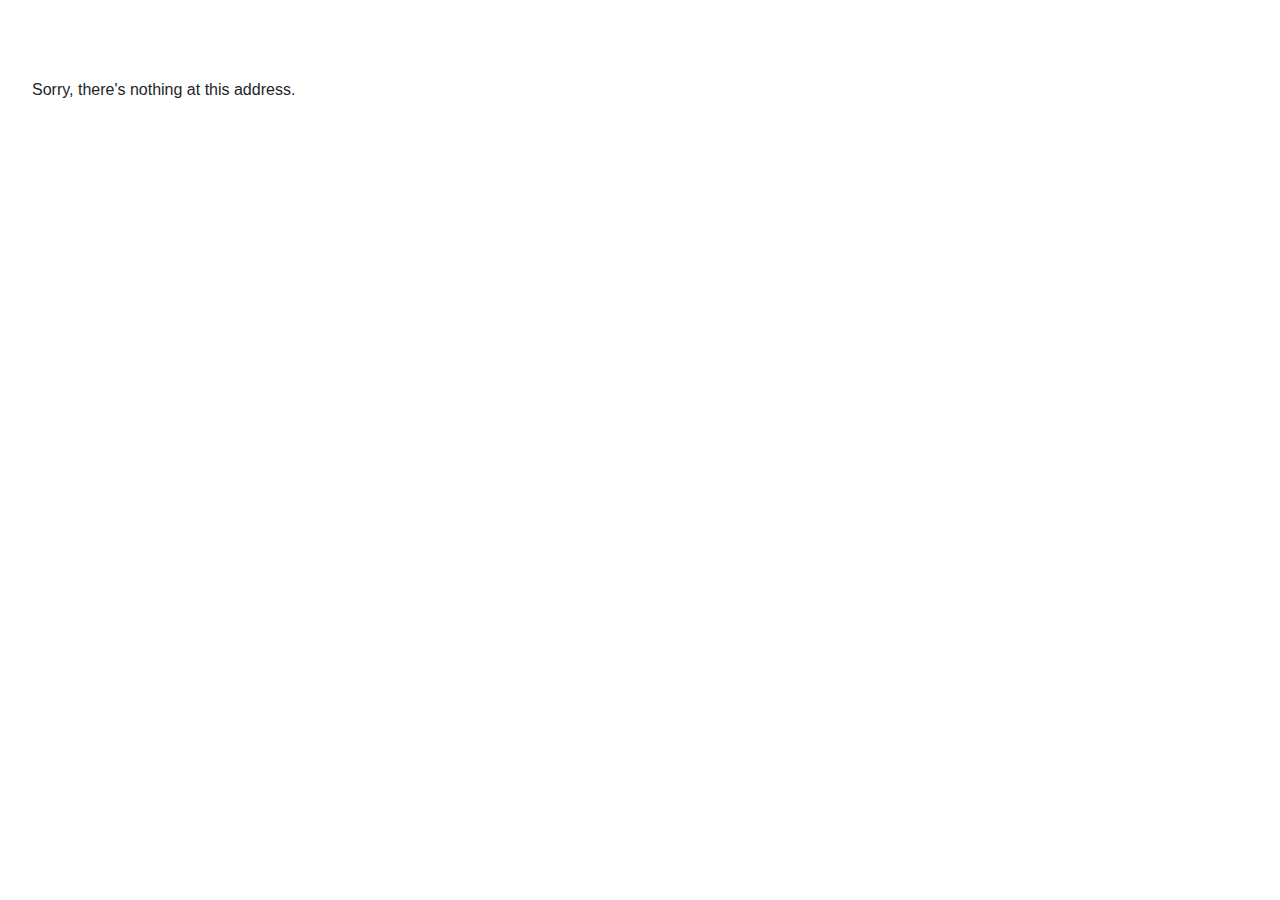
<file: index.html>
﻿<!DOCTYPE html>
<html>

<head>
    <meta charset="utf-8" />
    <meta name="viewport" content="width=device-width, initial-scale=1.0, maximum-scale=1.0, user-scalable=no" />
    <title>FiveCrownsScoreKeeper</title>
    <base href="/" />
    <link href="css/bootstrap/bootstrap.min.css" rel="stylesheet" />
    <link href="css/app.css" rel="stylesheet" />
    <link href="css/scoreKeeper.css" rel="stylesheet" />
    <link href="FiveCrownsScoreKeeper.styles.css" rel="stylesheet" />
    <link href="manifest.json" rel="manifest" />
    <link rel="apple-touch-icon" sizes="512x512" href="icon-512.png" />
</head>

<body>
    <div id="app">Loading...</div>

    <div id="blazor-error-ui">
        An unhandled error has occurred.
        <a href="" class="reload">Reload</a>
        <a class="dismiss">🗙</a>
    </div>
    <script src="_framework/blazor.webassembly.js"></script>
    <script>navigator.serviceWorker.register('service-worker.js');</script>
</body>

</html>
</file>
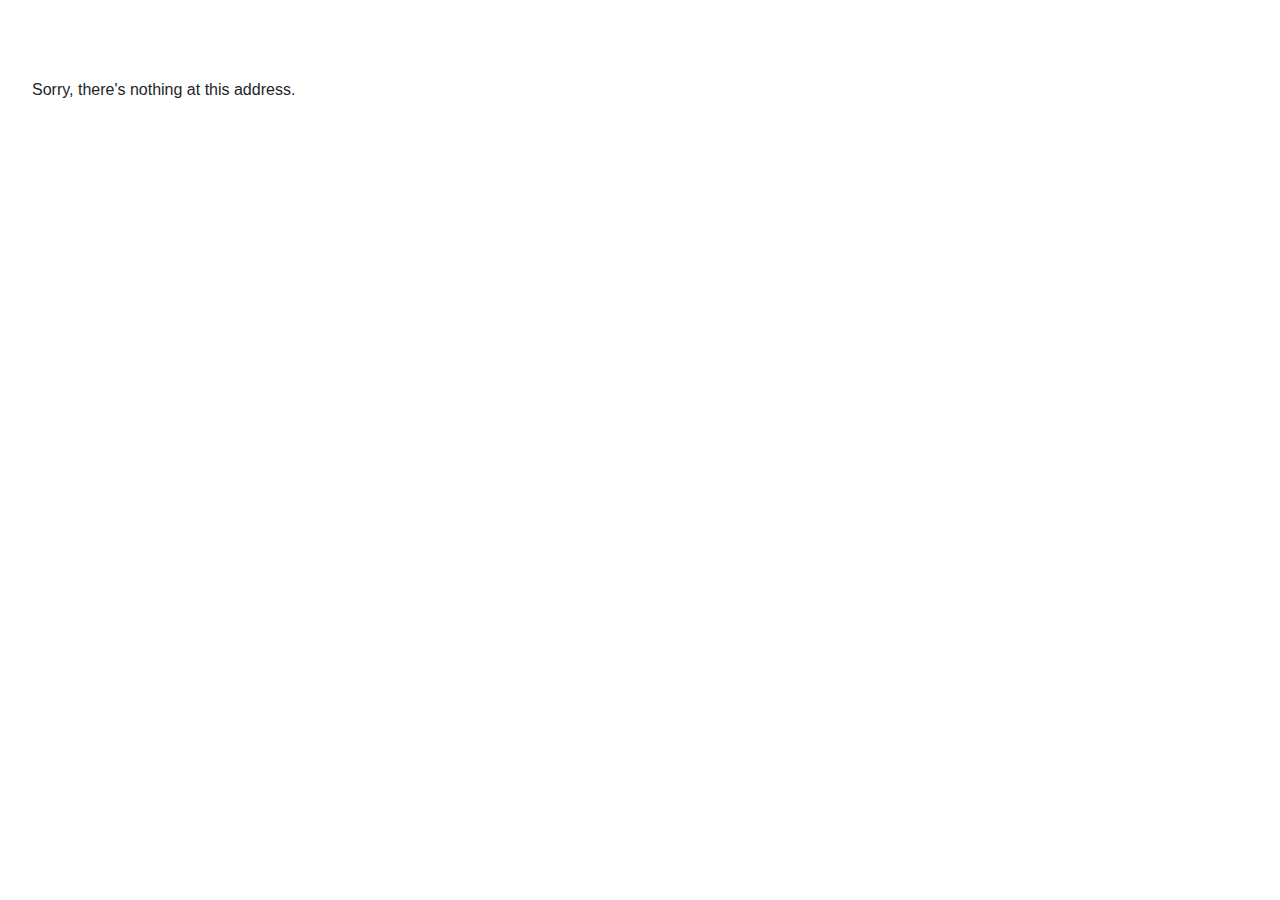
<file: wwwroot/index.html>
﻿<!DOCTYPE html>
<html>

<head>
    <meta charset="utf-8" />
    <meta name="viewport" content="width=device-width, initial-scale=1.0, maximum-scale=1.0, user-scalable=no" />
    <title>FiveCrownsScoreKeeper</title>
    <base href="/" />
    <link href="css/bootstrap/bootstrap.min.css" rel="stylesheet" />
    <link href="css/app.css" rel="stylesheet" />
    <link href="css/scoreKeeper.css" rel="stylesheet" />
    <link href="FiveCrownsScoreKeeper.styles.css" rel="stylesheet" />
    <link href="manifest.json" rel="manifest" />
    <link rel="apple-touch-icon" sizes="512x512" href="icon-512.png" />
</head>

<body>
    <div id="app">Loading...</div>

    <div id="blazor-error-ui">
        An unhandled error has occurred.
        <a href="" class="reload">Reload</a>
        <a class="dismiss">🗙</a>
    </div>
    <script src="_framework/blazor.webassembly.js"></script>
    <script>navigator.serviceWorker.register('service-worker.js');</script>
</body>

</html>
</file>
<file: css/scoreKeeper.css>
﻿.showWhenSmall {
    display: none;
}

input::-webkit-outer-spin-button,
input::-webkit-inner-spin-button {
     display: none; /*<- Crashes Chrome on hover */
    -webkit-appearance: none;
    margin: 0; /* <-- Apparently some margin are still there even though it's hidden */
}

input[type=number] {
    -moz-appearance: textfield; /* Firefox */
}

td {
    padding: 10px;
    margin: 0px;
    width: 7%;
}

.editable-cell {
    transition: 0.3s all linear;
}

.editable-field {
    display: block;
    justify-content: inherit;
}

.editable-input {
    border: none;
    font-size: inherit;
    background: inherit;
    color: inherit;
    transition: 0.3s all linear;
    width: 100%;
    text-align: center;
}

    .editable-input:focus {
        outline: none;
        background: white;
        color: #545454;
    }

@media only screen and (max-width: 480px) {
    .showWhenLargeAndMedium {
        display: none;
    }

    .showWhenSmall {
        display: inherit;
    }

/*    #gameTable {
        border: 1px solid;
        border-collapse: collapse;
    }

        #gameTable tr {
            height: 4em;
            border-bottom: 1px solid;
        }

        #gameTable th {
            border: 1px solid;
            text-align: left;
            padding: .07em .2em;
            white-space: nowrap;
            font-weight: 400;
            height: 4em;
        }

        #gameTable td {
            padding: .07em .2em;
            white-space: nowrap;
            height: 1.4em;
            display: inline;
        }

            #gameTable td:not(:last-child)::after {
                display: block;
                content: '';
                height: 0;
                border-bottom: 1px solid;
            }*/
}
</file>
<file: FiveCrownsScoreKeeper.styles.css>
/* /Shared/MainLayout.razor.rz.scp.css */
.page[b-h1c4iq1cl9] {
    position: relative;
    display: flex;
    flex-direction: column;
}

.main[b-h1c4iq1cl9] {
    flex: 1;
}

.sidebar[b-h1c4iq1cl9] {
    background-image: linear-gradient(180deg, rgb(5, 39, 103) 0%, #3a0647 70%);
}

.top-row[b-h1c4iq1cl9] {
    background-color: #f7f7f7;
    border-bottom: 1px solid #d6d5d5;
    justify-content: flex-end;
    height: 3.5rem;
    display: flex;
    align-items: center;
}

    .top-row[b-h1c4iq1cl9]  a, .top-row .btn-link[b-h1c4iq1cl9] {
        white-space: nowrap;
        margin-left: 1.5rem;
    }

    .top-row a:first-child[b-h1c4iq1cl9] {
        overflow: hidden;
        text-overflow: ellipsis;
    }

@media (max-width: 640.98px) {
    .top-row:not(.auth)[b-h1c4iq1cl9] {
        display: none;
    }

    .top-row.auth[b-h1c4iq1cl9] {
        justify-content: space-between;
    }

    .top-row a[b-h1c4iq1cl9], .top-row .btn-link[b-h1c4iq1cl9] {
        margin-left: 0;
    }
}

@media (min-width: 641px) {
    .page[b-h1c4iq1cl9] {
        flex-direction: row;
    }

    .sidebar[b-h1c4iq1cl9] {
        width: 250px;
        height: 100vh;
        position: sticky;
        top: 0;
    }

    .top-row[b-h1c4iq1cl9] {
        position: sticky;
        top: 0;
        z-index: 1;
    }

    .main > div[b-h1c4iq1cl9] {
        padding-left: 2rem !important;
        padding-right: 1.5rem !important;
    }
}
/* /Shared/NavMenu.razor.rz.scp.css */
.navbar-toggler[b-im1t4vplek] {
    background-color: rgba(255, 255, 255, 0.1);
}

.top-row[b-im1t4vplek] {
    height: 3.5rem;
    background-color: rgba(0,0,0,0.4);
}

.navbar-brand[b-im1t4vplek] {
    font-size: 1.1rem;
}

.oi[b-im1t4vplek] {
    width: 2rem;
    font-size: 1.1rem;
    vertical-align: text-top;
    top: -2px;
}

.nav-item[b-im1t4vplek] {
    font-size: 0.9rem;
    padding-bottom: 0.5rem;
}

    .nav-item:first-of-type[b-im1t4vplek] {
        padding-top: 1rem;
    }

    .nav-item:last-of-type[b-im1t4vplek] {
        padding-bottom: 1rem;
    }

    .nav-item[b-im1t4vplek]  a {
        color: #d7d7d7;
        border-radius: 4px;
        height: 3rem;
        display: flex;
        align-items: center;
        line-height: 3rem;
    }

.nav-item[b-im1t4vplek]  a.active {
    background-color: rgba(255,255,255,0.25);
    color: white;
}

.nav-item[b-im1t4vplek]  a:hover {
    background-color: rgba(255,255,255,0.1);
    color: white;
}

@media (min-width: 641px) {
    .navbar-toggler[b-im1t4vplek] {
        display: none;
    }

    .collapse[b-im1t4vplek] {
        /* Never collapse the sidebar for wide screens */
        display: block;
    }
}
</file>
<file: wwwroot/css/scoreKeeper.css>
﻿.showWhenSmall {
    display: none;
}

input::-webkit-outer-spin-button,
input::-webkit-inner-spin-button {
     display: none; /*<- Crashes Chrome on hover */
    -webkit-appearance: none;
    margin: 0; /* <-- Apparently some margin are still there even though it's hidden */
}

input[type=number] {
    -moz-appearance: textfield; /* Firefox */
}

td {
    padding: 10px;
    margin: 0px;
    width: 7%;
}

.editable-cell {
    transition: 0.3s all linear;
}

.editable-field {
    display: block;
    justify-content: inherit;
}

.editable-input {
    border: none;
    font-size: inherit;
    background: inherit;
    color: inherit;
    transition: 0.3s all linear;
    width: 100%;
    text-align: center;
}

    .editable-input:focus {
        outline: none;
        background: white;
        color: #545454;
    }

@media only screen and (max-width: 480px) {
    .showWhenLargeAndMedium {
        display: none;
    }

    .showWhenSmall {
        display: inherit;
    }

/*    #gameTable {
        border: 1px solid;
        border-collapse: collapse;
    }

        #gameTable tr {
            height: 4em;
            border-bottom: 1px solid;
        }

        #gameTable th {
            border: 1px solid;
            text-align: left;
            padding: .07em .2em;
            white-space: nowrap;
            font-weight: 400;
            height: 4em;
        }

        #gameTable td {
            padding: .07em .2em;
            white-space: nowrap;
            height: 1.4em;
            display: inline;
        }

            #gameTable td:not(:last-child)::after {
                display: block;
                content: '';
                height: 0;
                border-bottom: 1px solid;
            }*/
}
</file>
<file: css/app.css>
﻿@import url('open-iconic/font/css/open-iconic-bootstrap.min.css');

html, body {
    font-family: 'Helvetica Neue', Helvetica, Arial, sans-serif;
    padding-top: 30px;
}

a, .btn-link {
    color: #0366d6;
}

.btn-primary {
    color: #fff;
    background-color: #1b6ec2;
    border-color: #1861ac;
}

.content {
    padding-top: 1.1rem;
}

.valid.modified:not([type=checkbox]) {
    outline: 1px solid #26b050;
}

.invalid {
    outline: 1px solid red;
}

.validation-message {
    color: red;
}

#blazor-error-ui {
    background: lightyellow;
    bottom: 0;
    box-shadow: 0 -1px 2px rgba(0, 0, 0, 0.2);
    display: none;
    left: 0;
    padding: 0.6rem 1.25rem 0.7rem 1.25rem;
    position: fixed;
    width: 100%;
    z-index: 1000;
}

    #blazor-error-ui .dismiss {
        cursor: pointer;
        position: absolute;
        right: 0.75rem;
        top: 0.5rem;
    }
</file>
<file: wwwroot/css/app.css>
﻿@import url('open-iconic/font/css/open-iconic-bootstrap.min.css');

html, body {
    font-family: 'Helvetica Neue', Helvetica, Arial, sans-serif;
    padding-top: 30px;
}

a, .btn-link {
    color: #0366d6;
}

.btn-primary {
    color: #fff;
    background-color: #1b6ec2;
    border-color: #1861ac;
}

.content {
    padding-top: 1.1rem;
}

.valid.modified:not([type=checkbox]) {
    outline: 1px solid #26b050;
}

.invalid {
    outline: 1px solid red;
}

.validation-message {
    color: red;
}

#blazor-error-ui {
    background: lightyellow;
    bottom: 0;
    box-shadow: 0 -1px 2px rgba(0, 0, 0, 0.2);
    display: none;
    left: 0;
    padding: 0.6rem 1.25rem 0.7rem 1.25rem;
    position: fixed;
    width: 100%;
    z-index: 1000;
}

    #blazor-error-ui .dismiss {
        cursor: pointer;
        position: absolute;
        right: 0.75rem;
        top: 0.5rem;
    }
</file>
